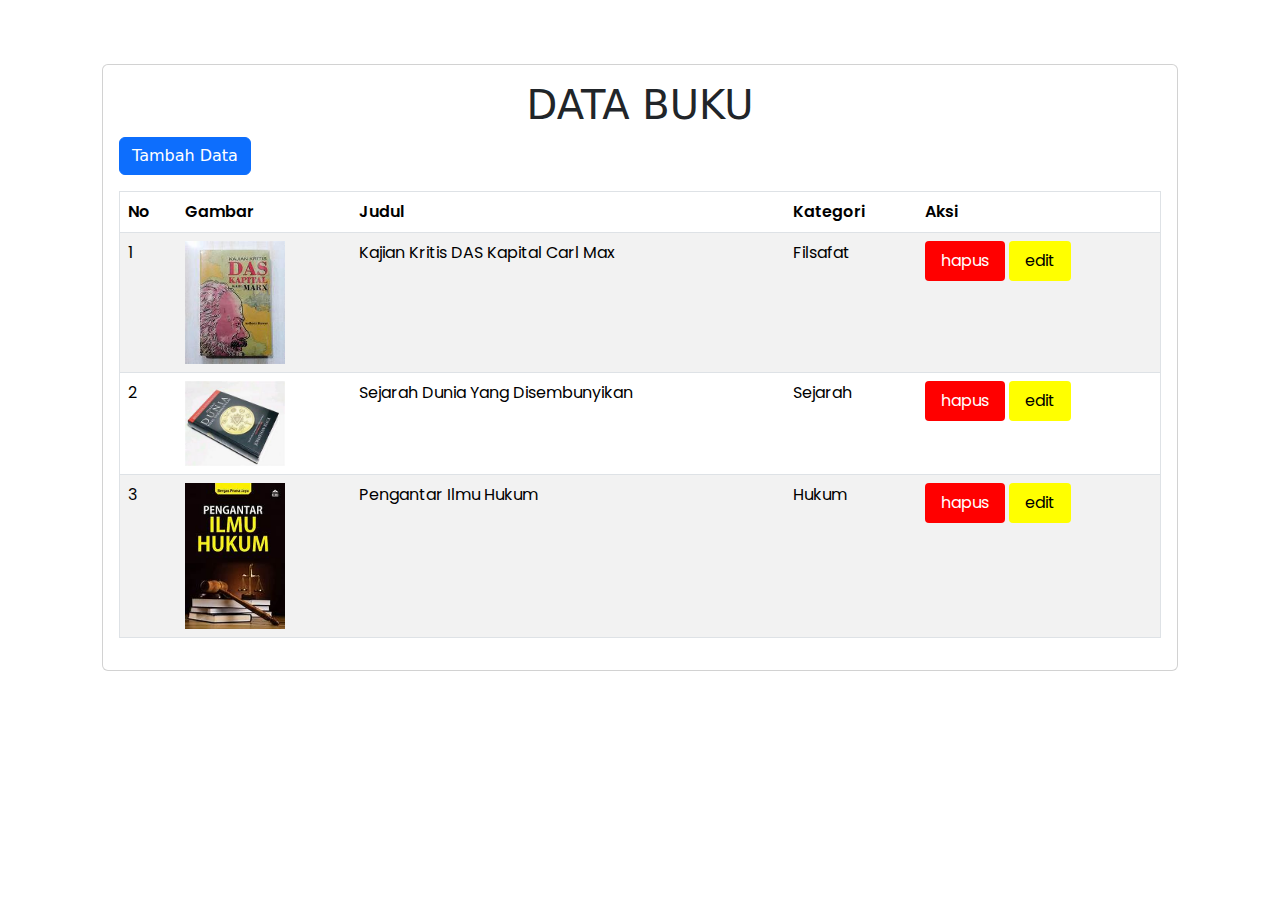
<file: index.html>
<!doctype html>
<html lang="en">
<head>
  <meta charset="UTF-8" />
  <meta name="viewport" content="width=device-width, initial-scale=1.0" />
  <title>DATA BUKU</title>
  <link rel="stylesheet" href="assets/css/main.css">
  <link href="https://cdn.jsdelivr.net/npm/bootstrap@5.3.3/dist/css/bootstrap.min.css" rel="stylesheet" integrity="sha384-QWTKZyjpPEjISv5WaRU9OFeRpok6YctnYmDr5pNlyT2bRjXh0JMhjY6hW+ALEwIH" crossorigin="anonymous">
  <link rel="preconnect" href="https://fonts.googleapis.com">
  <link rel="preconnect" href="https://fonts.gstatic.com" crossorigin>
  <link href="https://fonts.googleapis.com/css2?family=Poppins:ital,wght@0,100;0,200;0,300;0,400;0,500;0,600;0,700;0,800;0,900;1,100;1,200;1,300;1,400;1,500;1,600;1,700;1,800;1,900&display=swap" rel="stylesheet">
</head>
<body class="bg-ligth">
  <div class="container" style="margin-top: 2rem; padding: 2rem">
    <div class="card">
      <div class="card-body">
        <h1 class="text-center">DATA BUKU</h1>
        <a href="formtambah.html" class="btn btn-primary" role="button">Tambah Data</a>
        <table class="table table-striped">
          <thead>
            <tr>
              <th>No</th>
              <th>Gambar</th>
              <th>Judul</th>
              <th>Kategori</th>
              <th>Aksi</th>
            </tr>
          </thead>
          <tbody>
            <tr>
              <td>1</td>
              <td><img src="assets/img/carlmax.jpeg" alt="buku1" srcset=""></td>
              <td>Kajian Kritis DAS Kapital Carl Max</td>
              <td>Filsafat</td>
              <td>
                <button class="tombol tombol-hapus">hapus</button>
                <a href="formedit.html" class="tombol tombol-edit">edit</a>
              </td>
            </tr>
            <tr>
              <td>2</td>
              <td><img src="assets/img/sejarahdunia.jpeg" alt="buku2" srcset=""></td>
              <td>Sejarah Dunia Yang Disembunyikan</td>
              <td>Sejarah</td>
              <td>
                <button class="tombol tombol-hapus">hapus</button>
                <button class="tombol tombol-edit">edit</button>
              </td>
            </tr>
            <tr>
              <td>3</td>
              <td><img src="assets/img/ilmuhukum.jpeg" alt="buku3" srcset=""></td>
              <td>Pengantar Ilmu Hukum</td>
              <td>Hukum</td>
              <td>
                <button class="tombol tombol-hapus">hapus</button>
                <button class="tombol tombol-edit">edit</button>
              </td>
            </tr>
          </tbody>
          <tbody>
        </table>
      </div>
    </div>
  </div>
  
</body>
<script src="https://cdn.jsdelivr.net/npm/bootstrap@5.3.3/dist/js/bootstrap.bundle.min.js" integrity="sha384-YvpcrYf0tY3lHB60NNkmXc5s9fDVZLESaAA55NDzOxhy9GkcIdslK1eN7N6jIeHz" crossorigin="anonymous"></script>
</html>
</file>
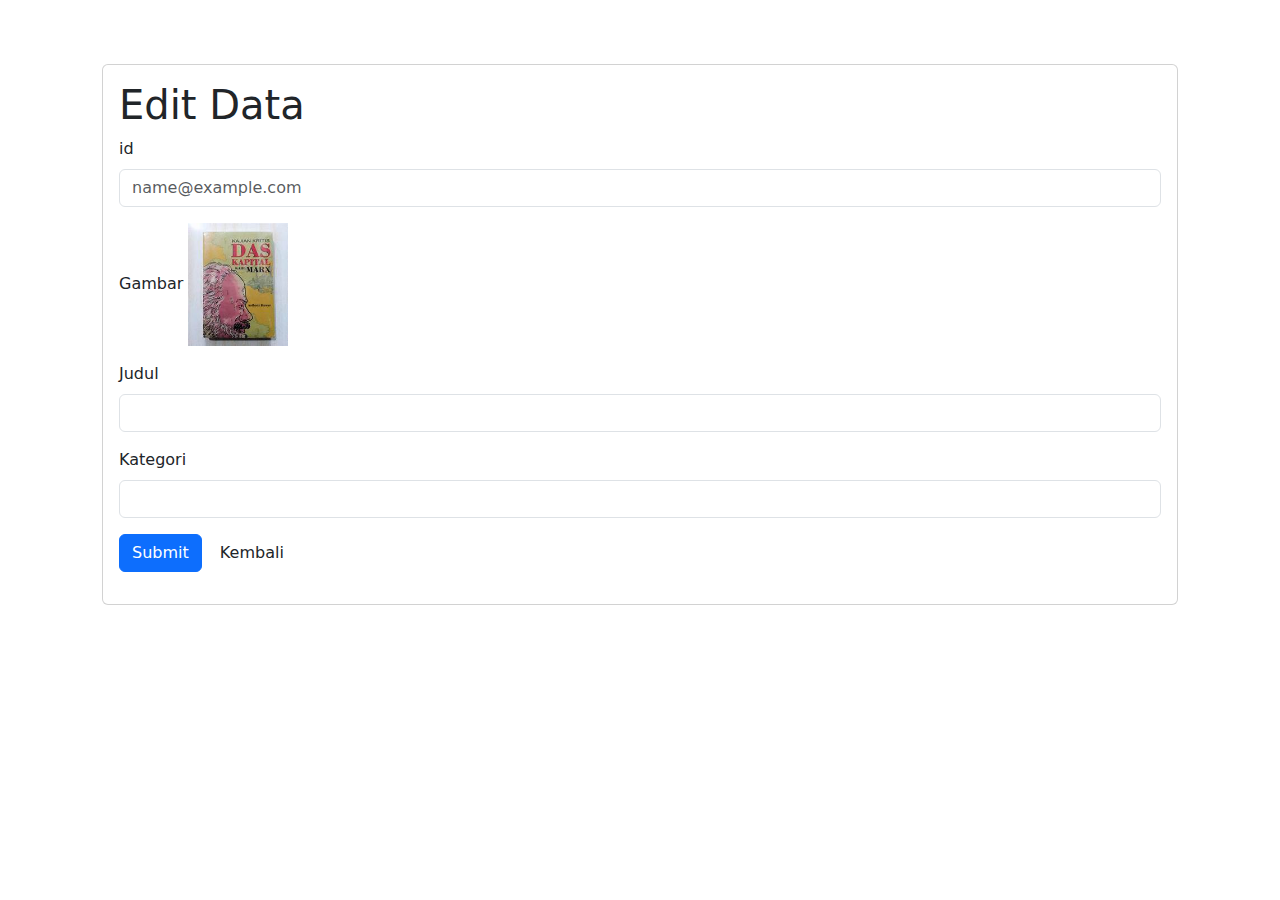
<file: formedit.html>
<!DOCTYPE html>
<html lang="en">
<head>
    <meta charset="UTF-8">
    <meta name="viewport" content="width=device-width, initial-scale=1.0">
    <title>Form Tambah Data</title>
    <link rel="stylesheet" href="./assets/css/main.css">
    <link href="https://cdn.jsdelivr.net/npm/bootstrap@5.3.3/dist/css/bootstrap.min.css" rel="stylesheet" integrity="sha384-QWTKZyjpPEjISv5WaRU9OFeRpok6YctnYmDr5pNlyT2bRjXh0JMhjY6hW+ALEwIH" crossorigin="anonymous">
</head>
<body class="bg-ligth">
    <div class="container" style="margin-top: 2rem; padding: 2rem">
        <div class="card">
            <div class="card-body">
                <h1>Edit Data</h1>
                <form>
                    <div class="mb-3">
                        <label for="ID" class="form-label">id</label>
                        <input type="email" class="form-control" id="ID" placeholder="name@example.com">
                    </div>
                    <div class="mb-3">
                        <label for="gambar" class="form-label">Gambar</label>
                        <a href="./assets/img/carlmax.jpeg" download><img src="./assets/img/carlmax.jpeg" alt="gambar" srcset=""></a>
                    </div>
                    <div class="mb-3">
                        <label for="judul" class="form-label">Judul</label>
                        <input type="text" class="form-control" id="judul">
                    </div>
                    <div class="mb-3">
                        <label for="kategori" class="form-label">Kategori</label>
                        <input type="text" class="form-control" id="kategor">
                    </div>
                    <button type="submit" class="btn btn-primary">Submit</button>
                    <a href="index.html" class="btn btn-ligth" role="button">Kembali</a>
                </form>
            </div>
        </div>
    </div>
</body>
<script src="https://cdn.jsdelivr.net/npm/bootstrap@5.3.3/dist/js/bootstrap.bundle.min.js" integrity="sha384-YvpcrYf0tY3lHB60NNkmXc5s9fDVZLESaAA55NDzOxhy9GkcIdslK1eN7N6jIeHz" crossorigin="anonymous"></script>
</html>
</file>
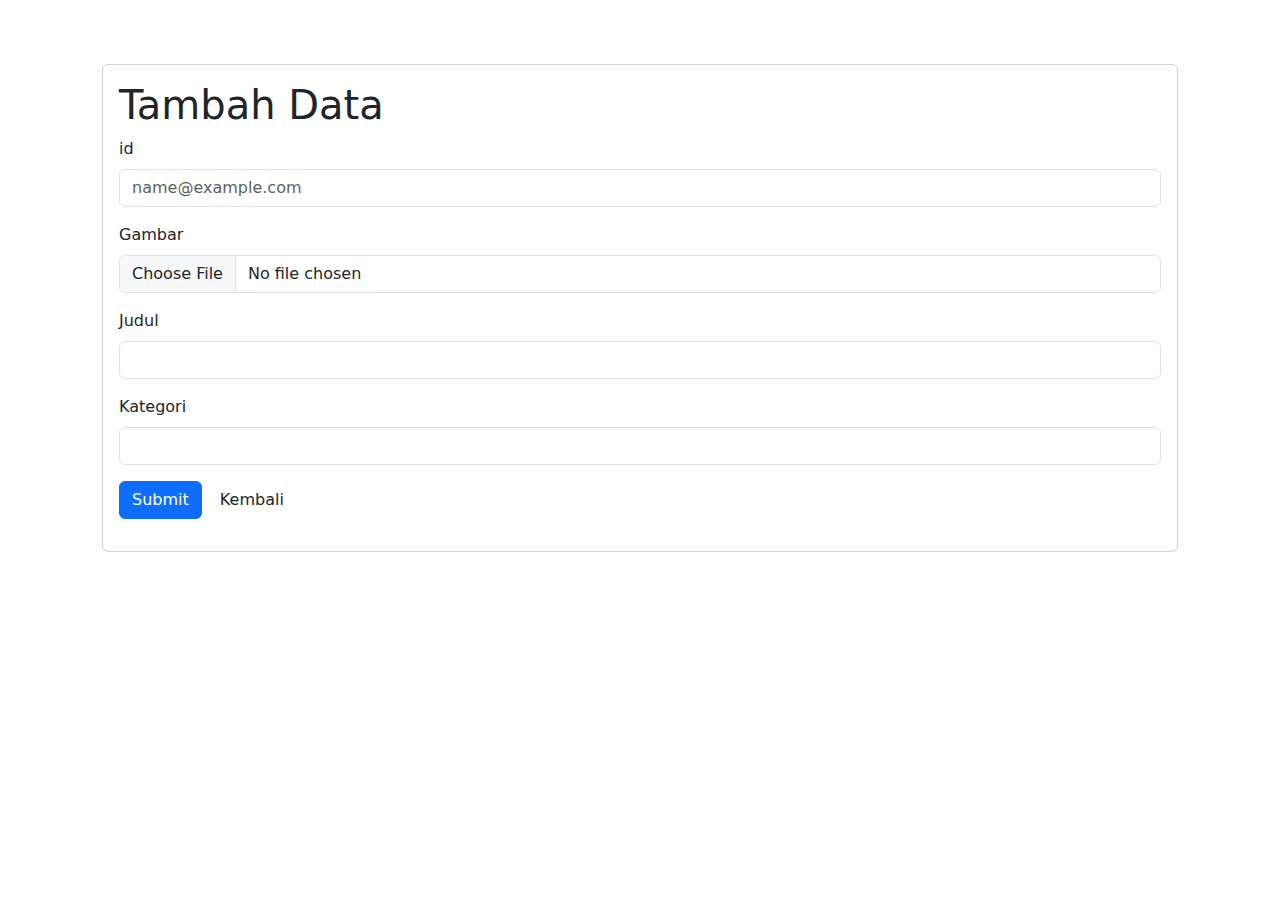
<file: formtambah.html>
<!DOCTYPE html>
<html lang="en">
<head>
    <meta charset="UTF-8">
    <meta name="viewport" content="width=device-width, initial-scale=1.0">
    <title>Form Tambah Data</title>
    <link rel="stylesheet" href="./assets/css/main.css">
    <link href="https://cdn.jsdelivr.net/npm/bootstrap@5.3.3/dist/css/bootstrap.min.css" rel="stylesheet" integrity="sha384-QWTKZyjpPEjISv5WaRU9OFeRpok6YctnYmDr5pNlyT2bRjXh0JMhjY6hW+ALEwIH" crossorigin="anonymous">
</head>
<body class="bg-ligth">
    <div class="container" style="margin-top: 2rem; padding: 2rem">
        <div class="card">
            <div class="card-body">
                <h1>Tambah Data</h1>
                <form>
                    <div class="mb-3">
                        <label for="ID" class="form-label">id</label>
                        <input type="email" class="form-control" id="ID" placeholder="name@example.com">
                    </div>
                    <div class="mb-3">
                        <label for="gambar" class="form-label">Gambar</label>
                        <input type="file" class="form-control" id="gambar">
                    </div>
                    <div class="mb-3">
                        <label for="judul" class="form-label">Judul</label>
                        <input type="text" class="form-control" id="judul">
                    </div>
                    <div class="mb-3">
                        <label for="kategori" class="form-label">Kategori</label>
                        <input type="text" class="form-control" id="kategor">
                    </div>
                    <button type="submit" class="btn btn-primary">Submit</button>
                    <a href="index.html" class="btn btn-ligth" role="button">Kembali</a>
                </form>
            </div>
        </div>
    </div>
</body>
<script src="https://cdn.jsdelivr.net/npm/bootstrap@5.3.3/dist/js/bootstrap.bundle.min.js" integrity="sha384-YvpcrYf0tY3lHB60NNkmXc5s9fDVZLESaAA55NDzOxhy9GkcIdslK1eN7N6jIeHz" crossorigin="anonymous"></script>
</html>
</file>
<file: assets/css/main.css>
table{
    border-collapse: collapse;
}

td{
    font-family: "Poppins", sans-serif;
    font-weight: 400;
    font-style: normal;
}

th{
    font-family: "Poppins", sans-serif;
    font-weight: 600;
    font-style: normal;
}

table, th, td {
    border: 1px solid black;
}
input{
    margin-bottom: 1rem;
    display: block;
}

img{
    max-width: 100px;
}

.btn{
    margin-bottom: 1rem;
}

.tombol{
    display: inline-block;
    padding: 8px 16px;
    border-radius: 4px;
    text-decoration: none;
    border: 0;
    outline: 0;
}

.tombol:hover{
    cursor: pointer;
}

.tombol-edit{
    background-color: yellow;
    color: black;
}

.tombol-edit:hover{
    background-color: orange;
    color: white;
}

.tombol-edit:active{
    background-color: darkorange;
    color: white;
}

.tombol-hapus{
    background-color: red;
    color: white;
}

.tombol-hapus:hover{
    background-color: darkred;
    color: white;
}

.tombol-hapus:active{
    background-color: brown;
    color: white;
}
</file>
